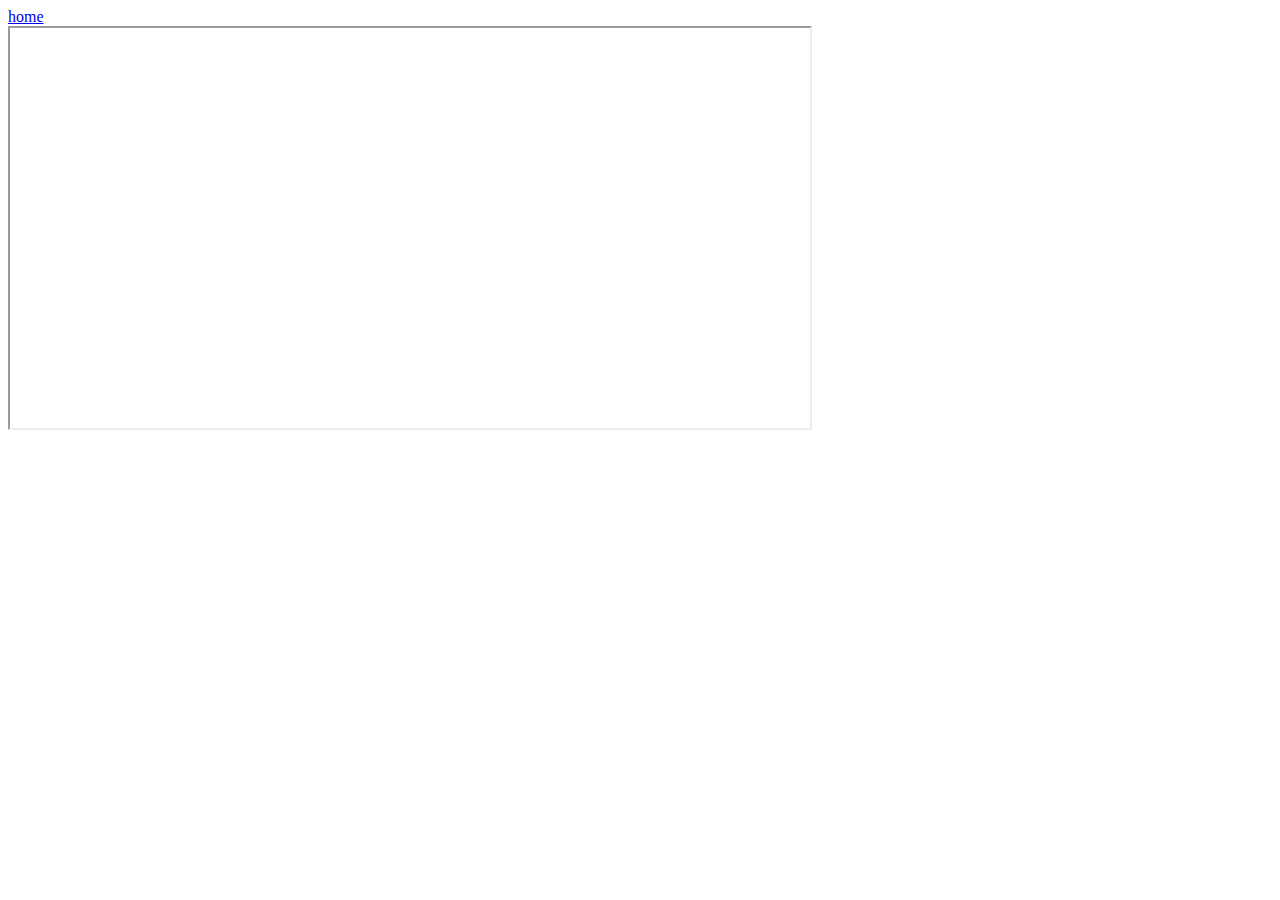
<file: Week_2/example.html>
<html>
    <head>
        <title> my test page </title>
        <head>
            <body>


                <a href="home.html" target="YourName">home</a>
                <br>
                <iframe width="800" height="400" border="2" name="YourName"> </iframe>


            </body>
</html>
</file>
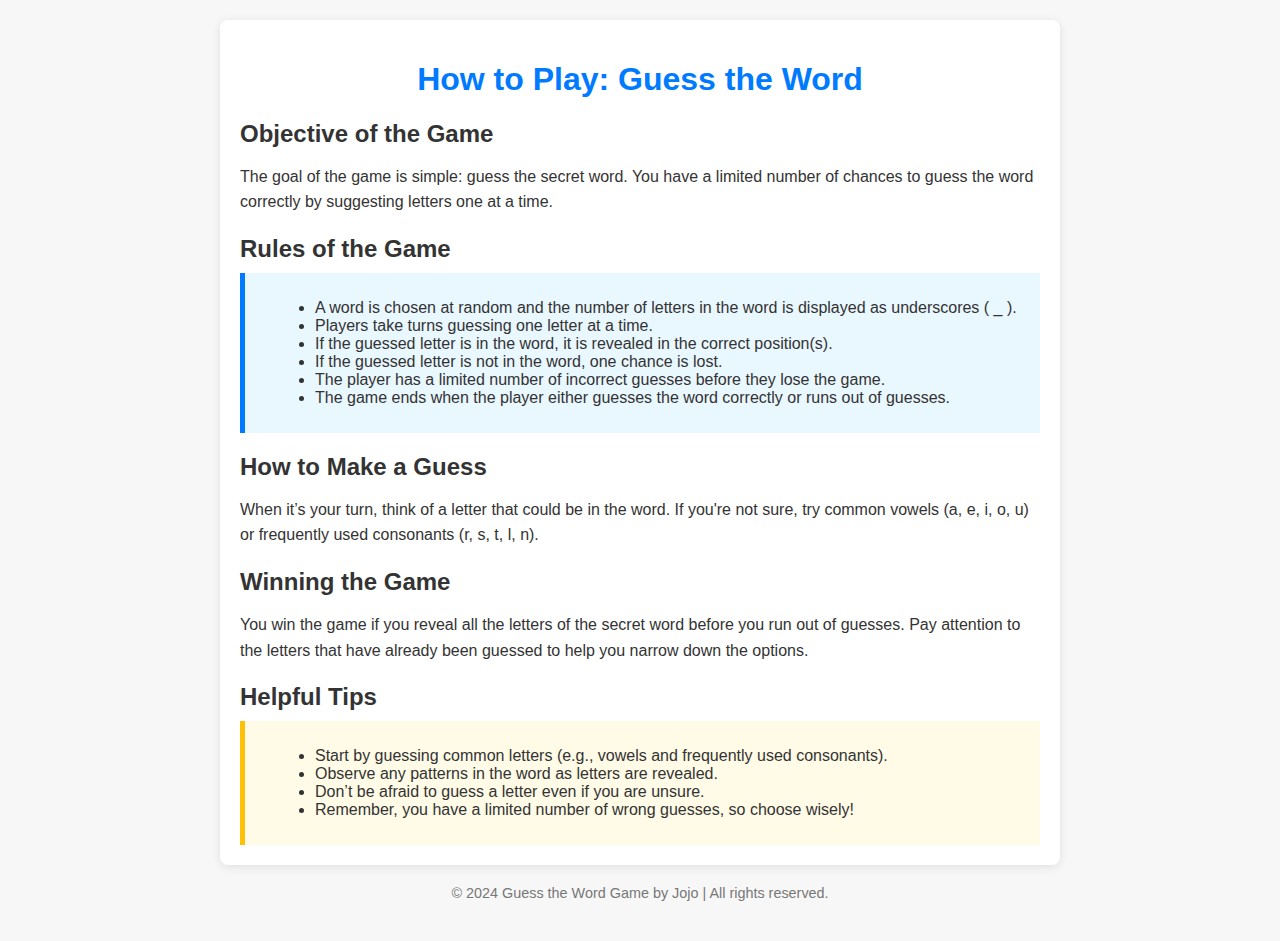
<file: Week_2/manuel_for_guess_the_word.html>
<!DOCTYPE html>
<html lang="en">
<head>
    <meta charset="UTF-8">
    <meta name="viewport" content="width=device-width, initial-scale=1.0">
    <title>Guess the Word - Game Manual</title>
    <style>
        body {
            font-family: Arial, sans-serif;
            background-color: #f7f7f7;
            color: #333;
            margin: 0;
            padding: 20px;
        }
        .container {
            max-width: 800px;
            margin: 0 auto;
            padding: 20px;
            background-color: #fff;
            box-shadow: 0 2px 10px rgba(0, 0, 0, 0.1);
            border-radius: 8px;
        }
        h1 {
            text-align: center;
            color: #007BFF;
        }
        h2 {
            color: #333;
            margin-bottom: 10px;
        }
        p {
            line-height: 1.6;
        }
        ul {
            list-style-type: disc;
            margin-left: 20px;
        }
        .rules {
            background-color: #e9f7ff;
            padding: 10px;
            border-left: 5px solid #007BFF;
        }
        .tips {
            background-color: #fffbe6;
            padding: 10px;
            border-left: 5px solid #ffc107;
        }
        footer {
            text-align: center;
            padding: 20px;
            font-size: 0.9em;
            color: #777;
        }
    </style>
</head>
<body>

    <div class="container">
        <h1>How to Play: Guess the Word</h1>
        
        <h2>Objective of the Game</h2>
        <p>The goal of the game is simple: guess the secret word. You have a limited number of chances to guess the word correctly by suggesting letters one at a time.</p>
        
        <h2>Rules of the Game</h2>
        <div class="rules">
            <ul>
                <li>A word is chosen at random and the number of letters in the word is displayed as underscores ( _ ).</li>
                <li>Players take turns guessing one letter at a time.</li>
                <li>If the guessed letter is in the word, it is revealed in the correct position(s).</li>
                <li>If the guessed letter is not in the word, one chance is lost.</li>
                <li>The player has a limited number of incorrect guesses before they lose the game.</li>
                <li>The game ends when the player either guesses the word correctly or runs out of guesses.</li>
            </ul>
        </div>
        
        <h2>How to Make a Guess</h2>
        <p>When it’s your turn, think of a letter that could be in the word. If you're not sure, try common vowels (a, e, i, o, u) or frequently used consonants (r, s, t, l, n).</p>
        
        <h2>Winning the Game</h2>
        <p>You win the game if you reveal all the letters of the secret word before you run out of guesses. Pay attention to the letters that have already been guessed to help you narrow down the options.</p>

        <h2>Helpful Tips</h2>
        <div class="tips">
            <ul>
                <li>Start by guessing common letters (e.g., vowels and frequently used consonants).</li>
                <li>Observe any patterns in the word as letters are revealed.</li>
                <li>Don’t be afraid to guess a letter even if you are unsure.</li>
                <li>Remember, you have a limited number of wrong guesses, so choose wisely!</li>
            </ul>
        </div>
        
    </div>

    <footer>
        &copy; 2024 Guess the Word Game by Jojo | All rights reserved.
    </footer>

</body>
</html>
</file>
